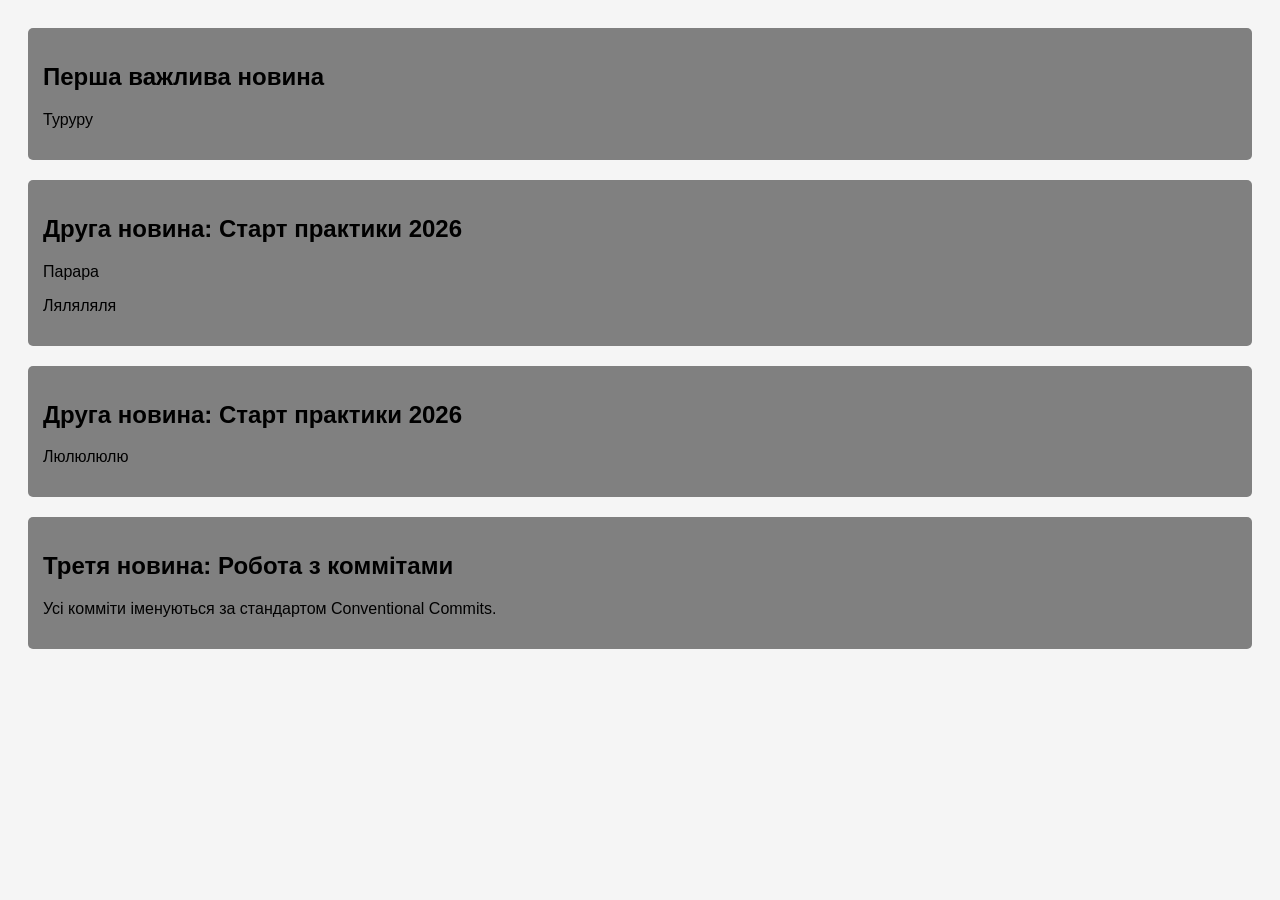
<file: ipz243_paa/index.html>
<!DOCTYPE html>
<html lang="uk">
<head>
    <meta charset="UTF-8">
    <title>Новини Новини</title>
    <link rel="stylesheet" href="style.css">
</head>
<body>
    <article>
        <h2>Перша важлива новина</h2>
        <p>Туруру<p>
    </article>
<article>
    <h2>Друга новина: Старт практики 2026</h2>
    <p>Парара</p>
        <p>Ляляляля</p>
    </article>
<article>
    <h2>Друга новина: Старт практики 2026</h2>
    <p>Люлюлюлю</p>
</article>
<article>
    <h2>Третя новина: Робота з коммітами</h2>
    <p>Усі комміти іменуються за стандартом Conventional Commits.</p>
</article>
</body>
</html>
</file>
<file: ipz243_paa/style.css>
body {
    font-family: Arial, sans-serif;
    background-color: #f5f5f5;
    padding: 20px;
}
article {
    background: grey;
    margin-bottom: 20px;
    padding: 15px;
    border-radius: 5px;
}
</file>
